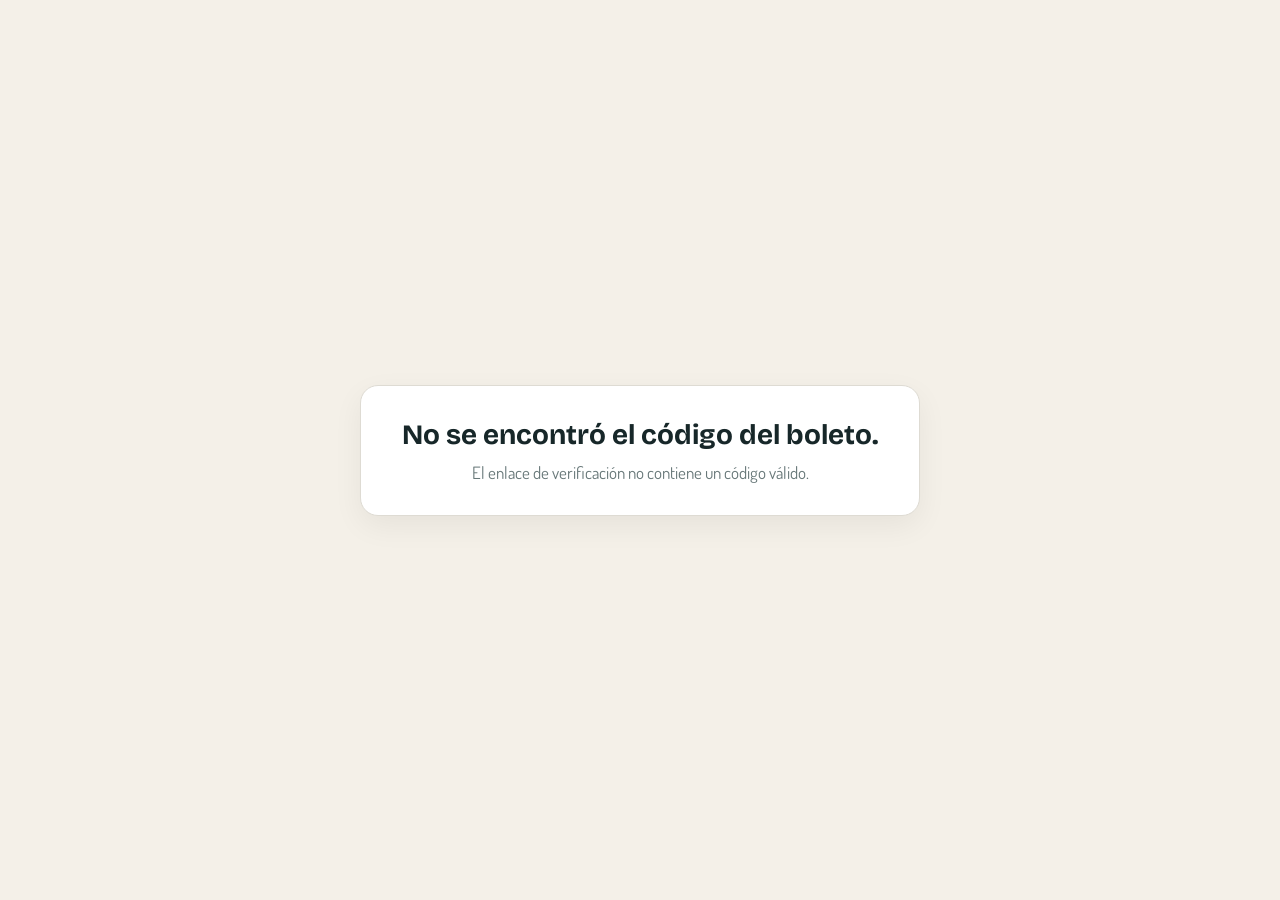
<file: src/main/resources/static/verificar.html>
<!DOCTYPE html>
<html lang="es">
<head>
    <meta charset="UTF-8">
    <meta name="viewport" content="width=device-width, initial-scale=1.0">

    <meta name="description" content="EventPass: verifica la validez de tu boleto de acceso.">

    <title>EventPass — Verificación de boleto</title>

    <link rel="icon" href="data:image/svg+xml,%3Csvg xmlns='http://www.w3.org/2000/svg' viewBox='0 0 32 32'%3E%3Crect width='32' height='32' rx='7' fill='%23e8753d'/%3E%3Ctext x='16' y='22' text-anchor='middle' font-family='sans-serif' font-size='18' font-weight='700' fill='white'%3EE%3C/text%3E%3C/svg%3E">

    <link rel="stylesheet" href="css/styles.css">
    <link rel="stylesheet" href="css/verificar.css">

    <link rel="preconnect" href="https://fonts.googleapis.com">
    <link rel="preconnect" href="https://fonts.gstatic.com" crossorigin>
    <link
        href="https://fonts.googleapis.com/css2?family=Bricolage+Grotesque:opsz,wght@12..96,200..800&family=Dosis:wght@200..800&display=swap"
        rel="stylesheet"
    >
</head>

<body>

<main class="verification-page">

    <section id="estadoVerificacion" class="verification-card" role="status" aria-live="polite">

        <div class="verification-loading">
            <span class="loading-dot" aria-hidden="true"></span>
            <p>Verificando boleto...</p>
        </div>

    </section>

</main>

<script type="module" src="js/verificar.js"></script>

</body>
</html>
</file>
<file: src/main/resources/static/css/styles.css>
:root {
    --dark: #102a2d;
    --dark-light: #183a3d;

    --cream: #f4f0e8;
    --cream-light: #faf8f3;

    --orange: #e8753d;
    --orange-dark: #ca5d2c;

    --text: #172729;
    --muted: #687879;

    --border: #dedbd3;
    --white: #ffffff;

    --disabled-bg: #d7d4ce;
    --disabled-text: #8d8a84;

    --radius-sm: 5px;
    --radius-md: 8px;
    --radius-lg: 14px;
    --radius-xl: 18px;

    --shadow-sm: 0 12px 30px rgba(16, 42, 45, 0.08);
    --shadow-md: 0 15px 35px rgba(16, 42, 45, 0.09);

    --font-display: "Bricolage Grotesque", sans-serif;
    --font-body: "Dosis", sans-serif;
}


/* =========================
   RESET
========================= */

* {
    margin: 0;
    padding: 0;
    box-sizing: border-box;
}


html {
    scroll-behavior: smooth;
}


body {
    min-height: 100vh;

    background: var(--cream-light);
    color: var(--text);

    font-family: "Dosis", sans-serif;
    font-size: 18px;
}


button,
input {
    font: inherit;
}


button {
    cursor: pointer;
}


a {
    color: inherit;
    text-decoration: none;
}


/* =========================
   UTILIDADES
========================= */

.hidden {
    display: none !important;
}


.eyebrow {
    display: inline-block;

    margin-bottom: 10px;

    color: var(--orange);

    font-family: "Bricolage Grotesque", sans-serif;
    font-size: 0.75rem;
    font-weight: 700;

    letter-spacing: 0.14em;
}


/* =========================
   BOTONES
========================= */

.btn {
    display: inline-flex;

    align-items: center;
    justify-content: center;

    min-height: 46px;

    padding: 0 22px;

    border: 1px solid transparent;
    border-radius: 8px;

    font-family: "Bricolage Grotesque", sans-serif;
    font-size: 0.9rem;
    font-weight: 600;

    transition:
        transform 0.2s ease,
        background-color 0.2s ease,
        border-color 0.2s ease;
}


.btn:hover {
    transform: translateY(-2px);
}


.btn-primary {
    background: var(--orange);
    color: var(--white);
}


.btn-primary:hover {
    background: var(--orange-dark);
}


.btn-secondary,
.btn-dark {
    background: var(--dark);
    color: var(--white);
}


.btn-secondary:hover,
.btn-dark:hover {
    background: var(--dark-light);
}


.btn-outline {
    background: transparent;
    border-color: var(--dark);
    color: var(--dark);
}


.btn-outline:hover {
    background: var(--dark);
    color: var(--white);
}


.btn-nav {
    min-height: 40px;
    padding: 0 16px;
    border-radius: 999px;
    background: rgba(16, 42, 45, 0.06);
    border-color: rgba(16, 42, 45, 0.12);
    color: var(--dark);
    font-size: 0.86rem;
    font-weight: 600;
}

.btn-nav:hover {
    background: rgba(16, 42, 45, 0.12);
    border-color: rgba(16, 42, 45, 0.2);
    color: var(--dark);
}

.btn-logout {
    min-height: 40px;
    padding: 0 16px;
    border-radius: 8px;
    background: transparent;
    border-color: rgba(181, 74, 58, 0.35);
    color: #b54a3a;
    font-size: 0.86rem;
    font-weight: 600;
}

.btn-logout:hover {
    background: rgba(181, 74, 58, 0.08);
    border-color: #b54a3a;
    color: #943c2f;
}


.btn-full {
    width: 100%;
}


.btn-disabled,
.btn-disabled:hover,
.btn:disabled,
.btn[disabled] {
    cursor: not-allowed;

    background: var(--disabled-bg);
    border-color: transparent;
    color: var(--disabled-text);

    transform: none;
}


.btn.is-loading {
    opacity: 0.75;
    pointer-events: none;
}


.btn:focus-visible,
a:focus-visible,
button:focus-visible,
input:focus-visible {
    outline: 3px solid rgba(232, 117, 61, 0.45);
    outline-offset: 2px;
}


/* =========================
   NAVBAR
========================= */

.navbar {
    position: sticky;
    top: 0;
    z-index: 50;

    display: flex;

    align-items: center;
    justify-content: space-between;

    min-height: 76px;

    padding: 0 6vw;

    background: rgba(250, 248, 243, 0.96);

    border-bottom: 1px solid var(--border);

    backdrop-filter: blur(10px);
}


.brand {
    display: flex;

    align-items: center;
    gap: 10px;

    color: var(--dark);

    font-family: "Bricolage Grotesque", sans-serif;
    font-size: 1.2rem;
    font-weight: 700;
}


.brand-mark {
    display: flex;

    align-items: center;
    justify-content: center;

    width: 34px;
    height: 34px;

    border-radius: 7px;

    background: var(--orange);
    color: var(--white);

    font-size: 1rem;
}


.navbar-auth {
    display: flex;
    
    align-items: center;
    gap: 12px;
}


.saludo-usuario {
    color: var(--dark);

    font-family: "Bricolage Grotesque", sans-serif;
    font-size: 1.60rem;
    font-weight: 600;
}


/* =========================
   HERO
========================= */

.hero {
    position: relative;

    display: grid;
    grid-template-columns: 1.2fr 0.8fr;

    min-height: 610px;

    padding: 80px 8vw;

    overflow: hidden;

    background: var(--dark);
    color: var(--white);
}


.hero-content {
    position: relative;
    z-index: 2;

    display: flex;

    flex-direction: column;
    align-items: flex-start;
    justify-content: center;

    max-width: 720px;
}


.hero h1 {
    margin-bottom: 24px;

    font-family: "Bricolage Grotesque", sans-serif;
    font-size: clamp(3rem, 6vw, 5.8rem);
    line-height: 0.95;
    letter-spacing: -0.045em;
}


.hero h1 span {
    display: block;

    color: var(--orange);
}


.hero p {
    max-width: 540px;

    margin-bottom: 32px;

    color: #d8dfdc;

    font-size: 1.2rem;
    line-height: 1.5;
}


/* =========================
   DECORACIÓN HERO
========================= */

.hero-decoration {
    position: relative;

    display: flex;

    align-items: center;
    justify-content: center;
}


.ticket-decoration {
    position: relative;

    display: flex;

    flex-direction: column;
    align-items: center;
    justify-content: center;

    width: 290px;
    height: 180px;

    padding: 30px;

    background: var(--orange);
    color: var(--white);

    transform: rotate(-7deg);

    box-shadow: 22px 22px 0 rgba(255, 255, 255, 0.07);
}


.ticket-decoration::before,
.ticket-decoration::after {
    content: "";

    position: absolute;

    top: 50%;

    width: 24px;
    height: 24px;

    border-radius: 50%;

    background: var(--dark);

    transform: translateY(-50%);
}


.ticket-decoration::before {
    left: -12px;
}


.ticket-decoration::after {
    right: -12px;
}


.ticket-decoration span {
    font-size: 0.75rem;
    font-weight: 700;

    letter-spacing: 0.2em;
}


.ticket-decoration strong {
    margin: 6px 0;

    font-family: "Bricolage Grotesque", sans-serif;
    font-size: 2.5rem;
}


.ticket-decoration small {
    font-size: 0.7rem;
    letter-spacing: 0.18em;
}


/* =========================
   EVENTOS - SECCIÓN BASE
========================= */

.events-section {
    max-width: 1400px;

    margin: 0 auto;

    padding: 100px 6vw;
}


.section-heading {
    display: flex;

    align-items: flex-end;
    justify-content: space-between;

    margin-bottom: 40px;
}


.section-heading h2,
.section-heading h3 {
    color: var(--dark);

    font-family: "Bricolage Grotesque", sans-serif;
    line-height: 1;
    letter-spacing: -0.025em;
}


.section-heading h2 {
    font-size: clamp(2rem, 4vw, 3.5rem);
}


.section-heading h3 {
    font-size: clamp(1.7rem, 3vw, 2.5rem);
}


.section-heading.compact {
    margin-bottom: 28px;
}


/* =========================
   ABOUT
========================= */

.about-section {
    padding: 110px 8vw;

    background: var(--dark);
    color: var(--white);
}


.about-content {
    max-width: 850px;
    margin: 0 auto;
}


.about-content h2 {
    margin-bottom: 24px;

    font-family: "Bricolage Grotesque", sans-serif;
    font-size: clamp(2.5rem, 5vw, 5rem);
    line-height: 0.95;
    letter-spacing: -0.04em;
}


.about-content p {
    max-width: 600px;

    color: #cbd5d1;

    font-size: 1.15rem;
    line-height: 1.6;
}


/* =========================
   RESPONSIVE
========================= */

@media (max-width: 900px) {

    .hero {
        grid-template-columns: 1fr;

        min-height: auto;

        padding-top: 90px;
        padding-bottom: 100px;
    }


    .hero-decoration {
        display: none;
    }

}


@media (max-width: 600px) {

    body {
        font-size: 16px;
    }


    .navbar {
        min-height: 68px;

        padding: 0 20px;
    }


    .saludo-usuario {
        max-width: 140px;

        overflow: hidden;

        font-size: 0.95rem;

        text-overflow: ellipsis;
        white-space: nowrap;
    }


    .navbar .btn {
        min-height: 40px;
        padding: 0 15px;

        font-size: 0.8rem;
    }


    .hero {
        padding: 70px 24px 80px;
    }


    .hero h1 {
        font-size: 3rem;
    }


    .events-section {
        padding: 70px 24px;
    }


    .section-heading {
        align-items: flex-start;
    }


    .about-section {
        padding: 80px 24px;
    }

}


.footer {
    display: flex;

    align-items: center;
    justify-content: center;

    padding: 28px 24px;

    background: var(--dark);
    color: #cbd5d1;

    font-size: 0.95rem;
}


.footer strong {
    color: var(--white);

    font-family: var(--font-display);
}


@media (prefers-reduced-motion: reduce) {

    html {
        scroll-behavior: auto;
    }


    *,
    *::before,
    *::after {
        animation-duration: 0.01ms !important;
        animation-iteration-count: 1 !important;
        transition-duration: 0.01ms !important;
    }


    .btn:hover {
        transform: none;
    }

}


.payment-return-message {
    position: fixed;
    top: 96px;
    left: 50%;
    z-index: 60;

    display: flex;
    align-items: flex-start;
    gap: 14px;

    width: min(580px, calc(100% - 32px));

    margin: 0;
    padding: 16px 18px;

    border: 1px solid var(--border);
    border-left: 5px solid #737373;
    border-radius: var(--radius-lg);

    background: var(--white);
    box-shadow: var(--shadow-md);

    color: var(--text);

    transform: translateX(-50%);

    animation: payment-return-enter 0.35s ease;
}

.payment-return-icon {
    display: inline-flex;

    align-items: center;
    justify-content: center;

    flex-shrink: 0;

    width: 38px;
    height: 38px;

    border-radius: 50%;

    background: #737373;
    color: var(--white);

    font-family: var(--font-display);
    font-size: 1.1rem;
    font-weight: 700;
}

.payment-return-body {
    display: flex;
    flex-direction: column;
    gap: 4px;

    flex: 1;

    min-width: 0;
}

.payment-return-title {
    font-family: var(--font-display);
    font-size: 1.05rem;
    font-weight: 700;
}

.payment-return-text {
    color: var(--muted);
    font-size: 0.98rem;
    line-height: 1.55;
}

.payment-return-close {
    flex-shrink: 0;

    width: 32px;
    height: 32px;

    border: none;
    border-radius: 50%;

    background: transparent;
    color: var(--muted);

    font-size: 1.3rem;
    line-height: 1;
}

.payment-return-close:hover {
    background: var(--cream);
    color: var(--text);
}

.payment-return-success {
    border-left-color: #37845b;
    background: #eef7f1;
}

.payment-return-success .payment-return-icon {
    background: #37845b;
}

.payment-return-warning {
    border-left-color: #c18a35;
    background: #fdf6e9;
}

.payment-return-warning .payment-return-icon {
    background: #c18a35;
}

.payment-return-info {
    border-left-color: var(--orange);
    background: #fdf1e8;
}

.payment-return-info .payment-return-icon {
    background: var(--orange);
    animation: payment-return-pulse 1.2s ease-in-out infinite;
}

.payment-return-action {
    margin-top: 10px;
    padding: 10px 18px;

    border: none;
    border-radius: var(--radius-md);

    background: var(--dark);
    color: var(--white);

    font-family: var(--font-display);
    font-size: 0.85rem;
    font-weight: 600;
}

.payment-return-action:hover {
    background: var(--dark-light);
}

@keyframes payment-return-pulse {
    0%, 100% {
        transform: scale(1);
        opacity: 1;
    }
    50% {
        transform: scale(1.08);
        opacity: 0.85;
    }
}

@keyframes payment-return-enter {
    from {
        opacity: 0;
        transform: translateY(-8px);
    }
    to {
        opacity: 1;
        transform: translateY(0);
    }
}
</file>
<file: src/main/resources/static/css/verificar.css>
/* El reset base (box-sizing, márgenes) viene de styles.css. */

body {
    margin: 0;
    min-height: 100vh;

    font-family: var(--font-body);

    background: var(--cream);
    color: var(--text);

    display: flex;
    justify-content: center;
    align-items: center;

    padding: 24px;
}

.verification-page {
    width: 100%;
    max-width: 560px;
}

.verification-card {
    background: var(--white);
    border: 1px solid var(--border);
    border-radius: var(--radius-xl);

    padding: 32px;

    box-shadow: 0 10px 30px rgba(0, 0, 0, 0.06);
}

.verification-header {
    text-align: center;
    margin-bottom: 28px;
}

.verification-eyebrow {
    display: block;

    font-family: var(--font-display);
    font-size: 12px;
    font-weight: 700;

    letter-spacing: 0.12em;
    text-transform: uppercase;

    color: var(--orange);

    margin-bottom: 8px;
}

.verification-title {
    margin: 0;

    font-family: var(--font-display);
    font-size: 30px;
    line-height: 1.1;
}

.verification-status {
    margin: 12px 0 0;

    font-size: 18px;
    font-weight: 700;
}

.verification-status.valid {
    color: #28633a;
}

.verification-status.invalid {
    color: #8f3928;
}

.verification-data {
    display: grid;
    gap: 14px;

    margin-top: 26px;
}

.verification-row {
    display: flex;
    justify-content: space-between;
    gap: 20px;

    padding-bottom: 12px;

    border-bottom: 1px solid var(--border);
}

.verification-label {
    color: var(--muted);
    font-size: 15px;
}

.verification-value {
    font-size: 16px;
    font-weight: 600;
    text-align: right;
}

.verification-message {
    text-align: center;

    margin: 0;

    color: var(--muted);
    font-size: 17px;
}

.verification-error {
    text-align: center;
}

.verification-error h1 {
    margin: 0 0 10px;

    font-family: var(--font-display);
    font-size: 28px;
}

.verification-error p {
    margin: 0;

    color: var(--muted);
    font-size: 17px;
}

.verification-loading {
    min-height: 180px;

    display: flex;
    flex-direction: column;
    justify-content: center;
    align-items: center;

    gap: 12px;
}

.verification-loading p {
    margin: 0;

    color: var(--muted);
    font-size: 17px;
}

.loading-dot {
    width: 14px;
    height: 14px;

    border-radius: 50%;

    background: var(--dark);

    animation: pulse 1s infinite ease-in-out;
}

@keyframes pulse {
    0%,
    100% {
        opacity: 0.3;
        transform: scale(0.85);
    }

    50% {
        opacity: 1;
        transform: scale(1);
    }
}

@media (max-width: 480px) {

    body {
        padding: 16px;
    }

    .verification-card {
        padding: 24px 20px;
    }

    .verification-title {
        font-size: 26px;
    }

    .verification-row {
        flex-direction: column;
        gap: 4px;
    }

    .verification-value {
        text-align: left;
    }
}


@media (prefers-reduced-motion: reduce) {

    .loading-dot {
        animation: none;

        opacity: 1;
    }
}
</file>
